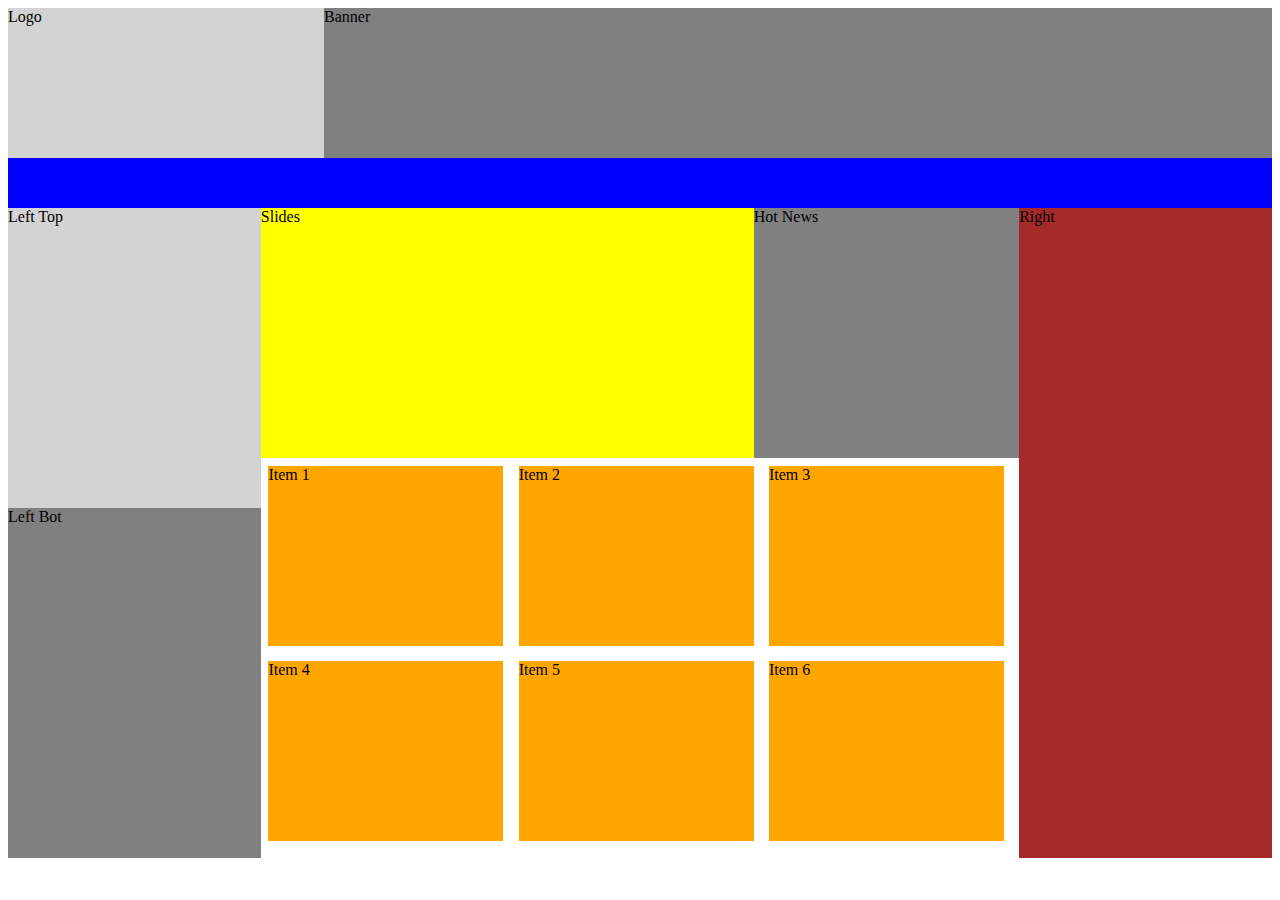
<file: index.html>
<!DOCTYPE html>
<html lang="en">

<head>
    <meta charset="UTF-8">
    <meta http-equiv="X-UA-Compatible" content="IE=edge">
    <meta name="viewport" content="width=device-width, initial-scale=1.0">
    <title>Document</title>
    <style>
        .top {
            width: 100%;
            height: 150px;
        }

        .logo {
            width: 25%;
            height: 150px;
            background: lightgray;
            float: left;
            /* float: hiển thị phần tử sang bên trái với width vừa đủ phần còn trống */
        }

        .banner {
            width: 75%;
            height: 150px;
            background: gray;
            float: left;
            /* float: hiển thị phần tử sang bên trái với width vừa đủ phần còn trống */
        }

        .menu {
            width: 100%;
            height: 50px;
            background: blue;
        }

        .main {
            width: 100%;
            height: 650px;
        }

        .left {
            width: 20%;
            height: 650px;
            float: left;
        }

        .left-top {
            width: 100%;
            height: 300px;
            background: lightgray;
        }

        .left-bot {
            width: 100%;
            height: 350px;
            background: gray;
            float: left;
        }

        .mid {
            width: 60%;
            height: 650px;
            float: left;
        }

        .mid-top {
            width: 100%;
            height: 250px;
        }

        .slides {
            width: 65%;
            height: 250px;
            background: yellow;
            float: left;
        }

        .hot-news {
            width: 35%;
            height: 250px;
            background: gray;
            float: left;
        }

        .mid-bot {
            width: 100%;
            height: 400px;
            float: left;
        }

        .item {
            width: 31%;
            margin: 1%;
            height: 180px;
            background: orange;
            float: left;
        }

        .right {
            width: 20%;
            height: 650px;
            background: brown;
            float: left;
        }

        .bot {
            width: 100%;
            height: 50px;
            background: red;
        }

        @media only screen and (max-width: 1000px) {
            .slides {
                width: 50%;
            }

            .hot-news {
                width: 50%;
            }

            .item {
                width: 48%;
            }
        }

        @media only screen and (max-width: 750px) {
            .right {
                display: none;
            }

            .left {
                width: 25%;
            }

            .mid {
                width: 75%;
            }
        }

        @media only screen and (max-width: 540px) {
            .slides {
                width: 100%;
            }

            .hot-news {
                width: 100%;
            }

            .item {
                width: 95%;
            }
        }

        @media only screen and (max-width: 380px) {
            .banner, .slides, .left-bot {
                display: none;
            }
            .left {
                height: 50px;
            }
            .left, .mid {
                width: 100%;
            }

            .left-top {
                height: 50px;
            }
        }
    </style>
</head>

<body>
    <div class="top">
        <div class="logo">Logo</div>
        <div class="banner">Banner</div>
    </div>
    <div class="menu">
    </div>
    <div class="main">
        <div class="left">
            <div class="left-top">Left Top</div>
            <div class="left-bot">Left Bot</div>
        </div>
        <div class="mid">
            <div class="mid-top">
                <div class="slides">Slides</div>
                <div class="hot-news">Hot News</div>
            </div>
            <div class="mid-bot">
                <div class="item">Item 1</div>
                <div class="item">Item 2</div>
                <div class="item">Item 3</div>
                <div class="item">Item 4</div>
                <div class="item">Item 5</div>
                <div class="item">Item 6</div>
            </div>
        </div>
        <div class="right">Right</div>
    </div>
    <!-- <div class="bot">Bot</div> -->
</body>

</html>
</file>
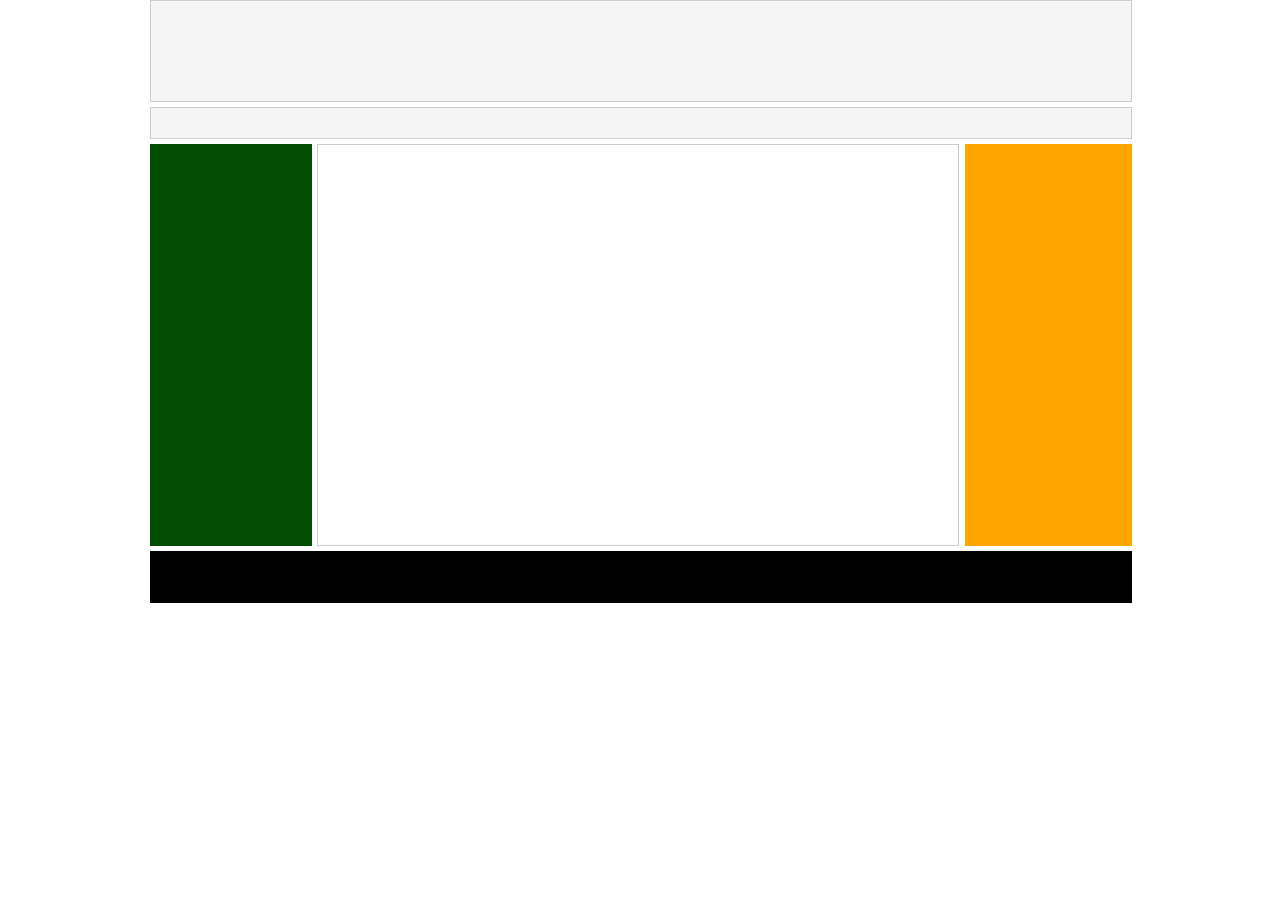
<file: bai1/index.html>
<!DOCTYPE html>
<html lang="en">
<head>
    <meta charset="UTF-8">
    <meta http-equiv="X-UA-Compatible" content="IE=edge">
    <meta name="viewport" content="width=device-width, initial-scale=1.0">
    <title>Document</title>
    <link rel="stylesheet" href="style.css">
</head>
<body>
    <div id="main">
        <div id="head">
        </div>
        <div id="head-link">
        </div>
        <div id="s-body">
            <div id="left">
            </div>
            <div id="content">
            </div>
              <div id="right">
              </div>
         </div>                                         
         <div id="footer">
         </div>
    </div>
</body>
</html>
</file>
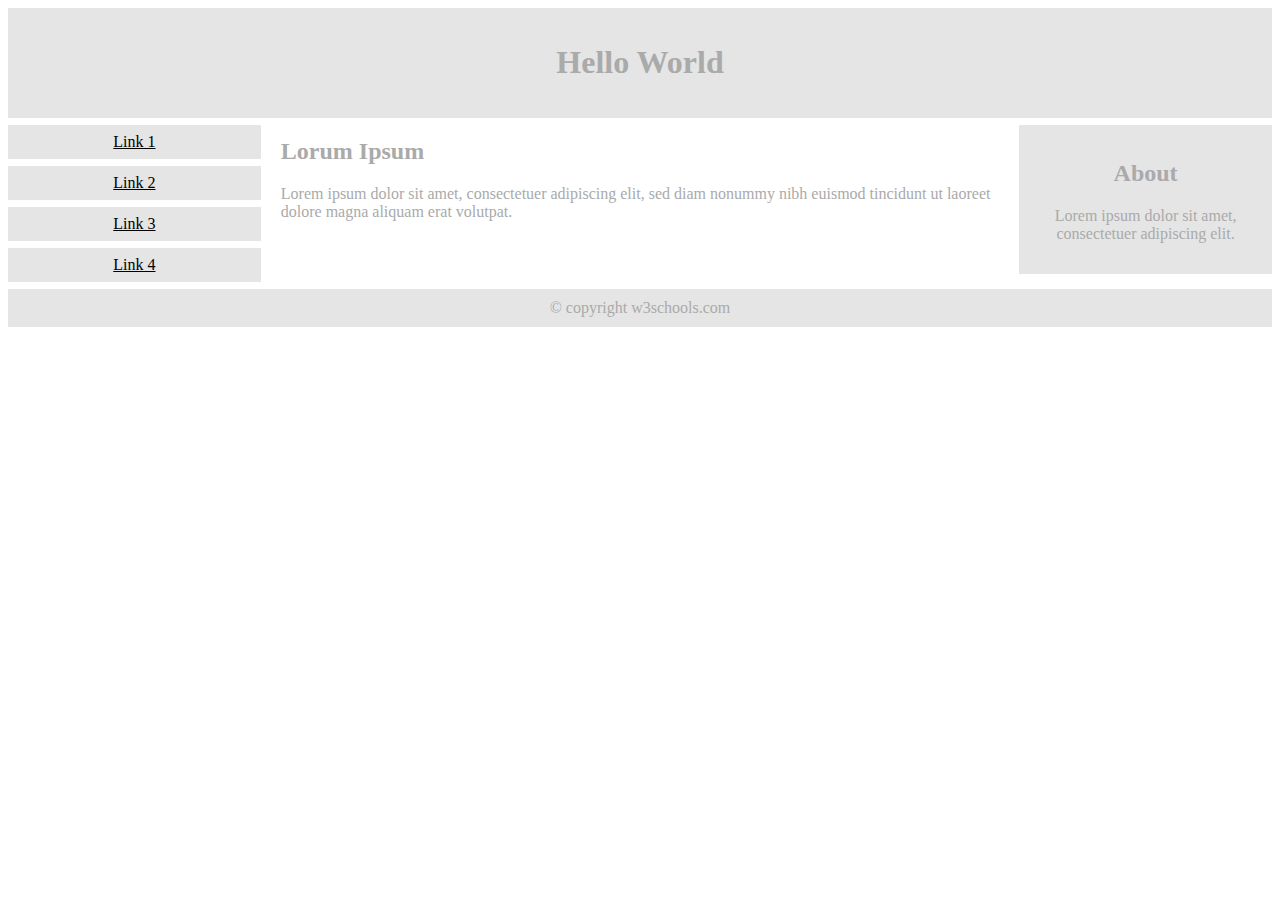
<file: bai3/index.html>
<!DOCTYPE html>
<html>
    <link rel="stylesheet" href="file5.css">
<head>
<meta name="viewport" content="width=device-width, initial-scale=1.0">
</head>
<body style="font-family:Verdana;color:#aaaaaa;">

<div style="background-color:#e5e5e5;padding:15px;text-align:center;">
  <h1>Hello World</h1>
</div>

<div style="overflow:auto">
  <div class="menu">
    <a href="#">Link 1</a>
    <a href="#">Link 2</a>
    <a href="#">Link 3</a>
    <a href="#">Link 4</a>
  </div>

  <div class="main">
    <h2>Lorum Ipsum</h2>
    <p>Lorem ipsum dolor sit amet, consectetuer adipiscing elit, sed diam nonummy nibh euismod tincidunt ut laoreet dolore magna aliquam erat volutpat.</p>
  </div>

  <div class="right">
    <h2>About</h2>
    <p>Lorem ipsum dolor sit amet, consectetuer adipiscing elit.</p>
  </div>
</div>

<div style="background-color:#e5e5e5;text-align:center;padding:10px;margin-top:7px;">© copyright w3schools.com</div>

</body>
</html>
</file>
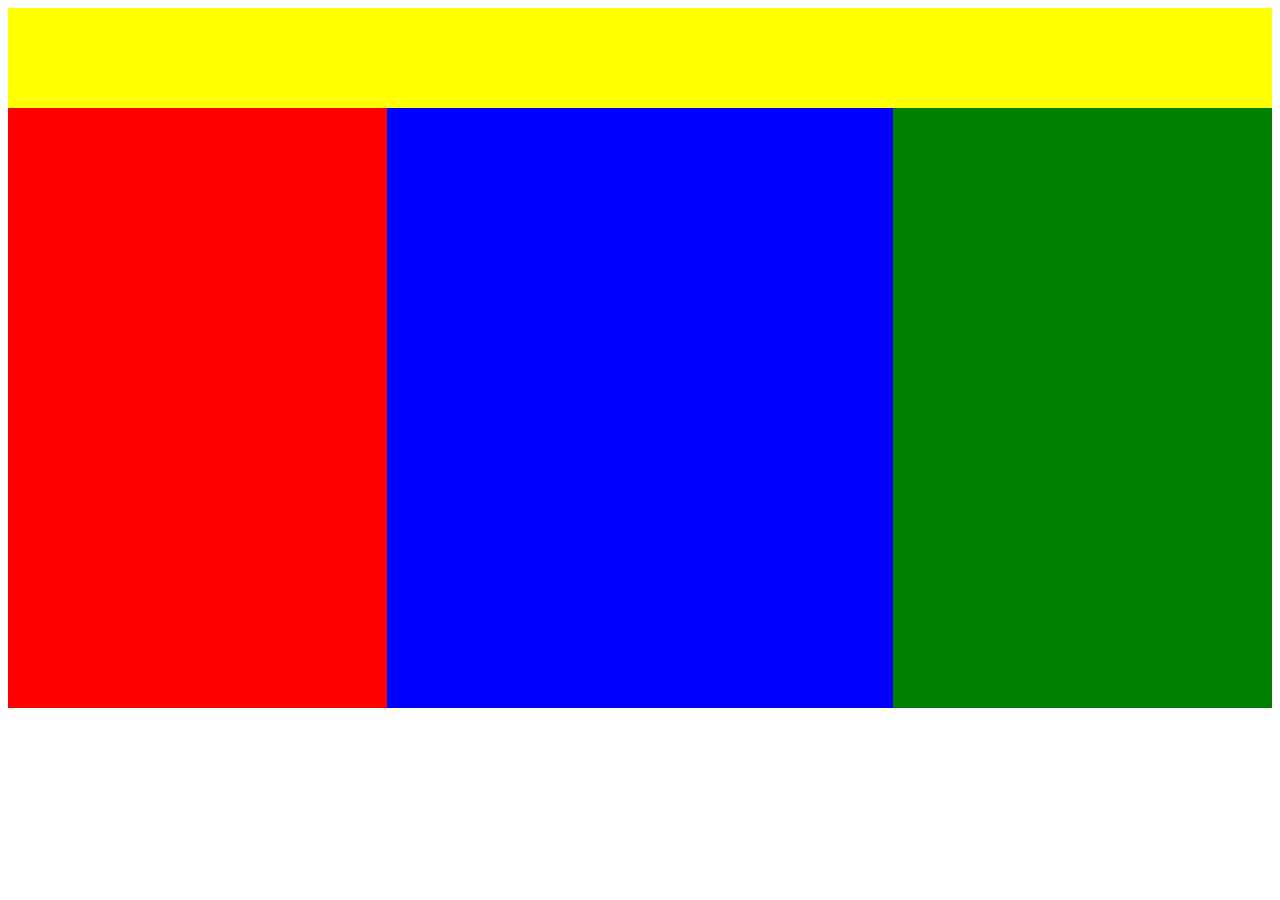
<file: fb.html>
<!DOCTYPE html>
<html lang="en">
<head>
    <meta charset="UTF-8">
    <meta http-equiv="X-UA-Compatible" content="IE=edge">
    <meta name="viewport" content="width=device-width, initial-scale=1.0">
    <title>Document</title>
    <style>
        #header {
            width: 100%;
            height: 100px;
            background-color: yellow;
        }

        .main{
            width: 100%;
            height: 600px;
        }

        .left {
            width: 30%;
            height: 600px;
            background: red;
            float: left;
        }
        .mid {
            width: 40%;
            height: 600px;
            background: blue;
            float: left;
        }
        .right {
            width: 30%;
            height: 600px;
            background: green;
            float: left;
        }

        @media only screen and (max-width: 900px) {
            .left {
                display: none;
            }
            .mid {
                width: 65%;
            }
            .right {
                width: 35%;
            }
        }

        @media only screen and (max-width: 600px) {
            .right {
                display: none;
            }
            .mid {
                width: 100%;
            }
        }
    </style>
</head>
<body>
    <div id="header"></div>
    <div class="main">
        <div class="left"></div>
        <div class="mid"></div>
        <div class="right"></div>
    </div>
</body>
</html>
</file>
<file: bai1/style.css>
body{
    margin:0 auto;
	font-family: Arial, Tahoma;
}
#s-body{
	float: left;
}

#head, #head-link, #s-body, #footer{
	width: 100%;				
	margin-bottom:5px;
	clear: both;
}
/* Tất cả các màn hình có độ phân giải thấp nhất là 1001px */
@media all and (min-width: 1001px){
	body{
		width: 980px;
		font-size: 14px;		
	}
	
	#head{
		height: 100px;
		background-color: #F5F5F5;
		border: 1px solid #CDCDCD;
	}
	
	#head-link{
		 height: 30px;
		 line-height: 30px;
		 border: 1px solid #CDCDCD;
		 background-color: #F5F5F5;		 
	}

	#left{
		 width: 160px;
		 min-height: 400px;
		 border: 1px solid #004C00;
		 float:left;
		 background-color: #004C00;
	}

	#content{
		 width: 640px;
		 min-height: 400px;
		 border: 1px solid #CDCDCD;
		 float:left;
		 margin-left: 5px;
	}
	
	#right{
		 width: 165px;
		 min-height: 400px;
		 border: 1px solid orange;
		 float:right;
		 margin-right: -2px;
		 background-color: orange;
	}
	
	#footer{
		 height: 50px;
		 clear: both;
		 border: 1px solid #000;
		 background-color: #000;
	}

}

/* Màn hình có độ phân giải tối đa 1000px */ 
@media screen and (max-width: 1000px) {
	body{
		width: 850px;	
		font-size: 13px;	
	}
	
	#head{
		height: 80px;
		background-color: #F5F5F5;
		border: 1px solid #CDCDCD;
	}
	
	#head-link{
		 height: 30px;
		 line-height: 30px;
		 border: 1px solid #CDCDCD;
		 background-color: #F5F5F5;		 
	}
	
	#left{
		 width: 160px;
		 min-height: 300px;
		 border: 1px solid #004C00;
		 float:left;
		 background-color: #004C00;
	}
	
	#content{
		 width: 510px;
		 min-height: 300px;
		 border: 1px solid #CDCDCD;
		 float:left;
		 margin-left: 5px;
	}
	
	#right{
		 width: 165px;
		 min-height: 300px;
		 border: 1px solid orange;
		 float:right;
		 margin-right: -2px;
		 background-color: orange;
	}
	
	#footer{
		 height: 30px;
		 clear: both;
		 border: 1px solid #000;
		 background-color: #000;
	}
}

/* Màn hình có độ phân giải tối đa 750px */  
@media screen and (max-width: 750px) {
  	body{
		width: 600px;	
		font-size: 12px;	
	}
	
	#head{
		height: 60px;
		background-color: #F5F5F5;
		border: 1px solid #CDCDCD;
	}
	
	#head-link{
		 height: 20px;
		 line-height: 20px;
		 border: 1px solid #CDCDCD;
		 background-color: #F5F5F5;		 
	}
	
	#left{
		 width: 160px;
		 min-height: 300px;
		 border: 1px solid #004C00;
		 float:left;
		 background-color: #004C00;
	}
	
	#content{
		 width: 432px;
		 min-height: 300px;
		 border: 1px solid #CDCDCD;
		 float:right;
		 margin-right: -2px;		 
		 clear: right;
	}
	
	#right{
		display: none;
		visibility: hidden;
	}
	
	#footer{
		 height: 30px;
		 clear: both;
		 border: 1px solid #000;
		 background-color: #000;
	}
}

/* Màn hình có độ phân giải tối đa 540px */ 
@media screen and (max-width: 540px) {
 	body{
		width: 450px;		
		font-size: 10px;
	}
	
	#head{
		height: 40px;
		background-color: #F5F5F5;
		border: 1px solid #CDCDCD;
	}
	
	#head-link{
		 height: 15px;
		 line-height: 15px;
		 border: 1px solid #CDCDCD;
		 background-color: #F5F5F5;		 
	}
	
	#left{
		 width: 160px;
		 min-height: 200px;
		 border: 1px solid #004C00;
		 float:left;
		 background-color: #004C00;
	}
	
	#content{
		 width: 282px;
		 min-height: 200px;
		 border: 1px solid #CDCDCD;
		 float:right;
		 margin-right: -2px;	
		 clear: right;
	}
	
	#right{
		display: none;
		visibility: hidden;
	}
	
	#footer{
		 height: 25px;
		 clear: both;
		 border: 1px solid #000;
		 background-color: #000;
	}
}

/* Màn hình có độ phân giải tối đa 380px */ 
@media screen and (max-width: 380px) {
  	body{
		width: 360px;	
		font-size: 10px;		
	}
	
	#head{
		height: 30px;
		background-color: #F5F5F5;
		border: 1px solid #CDCDCD;
	}
	
	#head-link{
		 height: 12px;
		 line-height: 12px;
		 border: 1px solid #CDCDCD;
		 background-color: #F5F5F5;		 
	}
	
	#left{
		 width: 100%;
		 min-height: 40px;
		 border: 1px solid #004C00;
		 background-color: #004C00;
		 clear: both;
		 margin-bottom: 5px;
	}
	
	#content{
		 width: 100%;
		 min-height: 200px;
		 border: 1px solid #CDCDCD;
		 clear: both;		 
		 float: left;
		 margin: 0px;
	}
	
	#right{
		display: none;
		visibility: hidden;
	}
	
	#footer{
		 height: 20px;
		 clear: both;
		 border: 1px solid #000;
		 background-color: #000;
	}
}
</file>
<file: bai3/file5.css>
* {
    box-sizing: border-box;
  }
  
  .menu {
    float: left;
    width: 20%;
    text-align: center;
  }
  
  .menu a {
    background-color: #e5e5e5;
    padding: 8px;
    margin-top: 7px;
    display: block;
    width: 100%;
    color: black;
  }
  
  .main {
    float: left;
    width: 60%;
    padding: 0 20px;
  }
  
  .right {
    background-color: #e5e5e5;
    float: left;
    width: 20%;
    padding: 15px;
    margin-top: 7px;
    text-align: center;
  }
  
  @media only screen and (max-width: 620px) {
    /* For mobile phones: */
    .menu, .main, .right {
      width: 100%;
    }
  }
</file>
